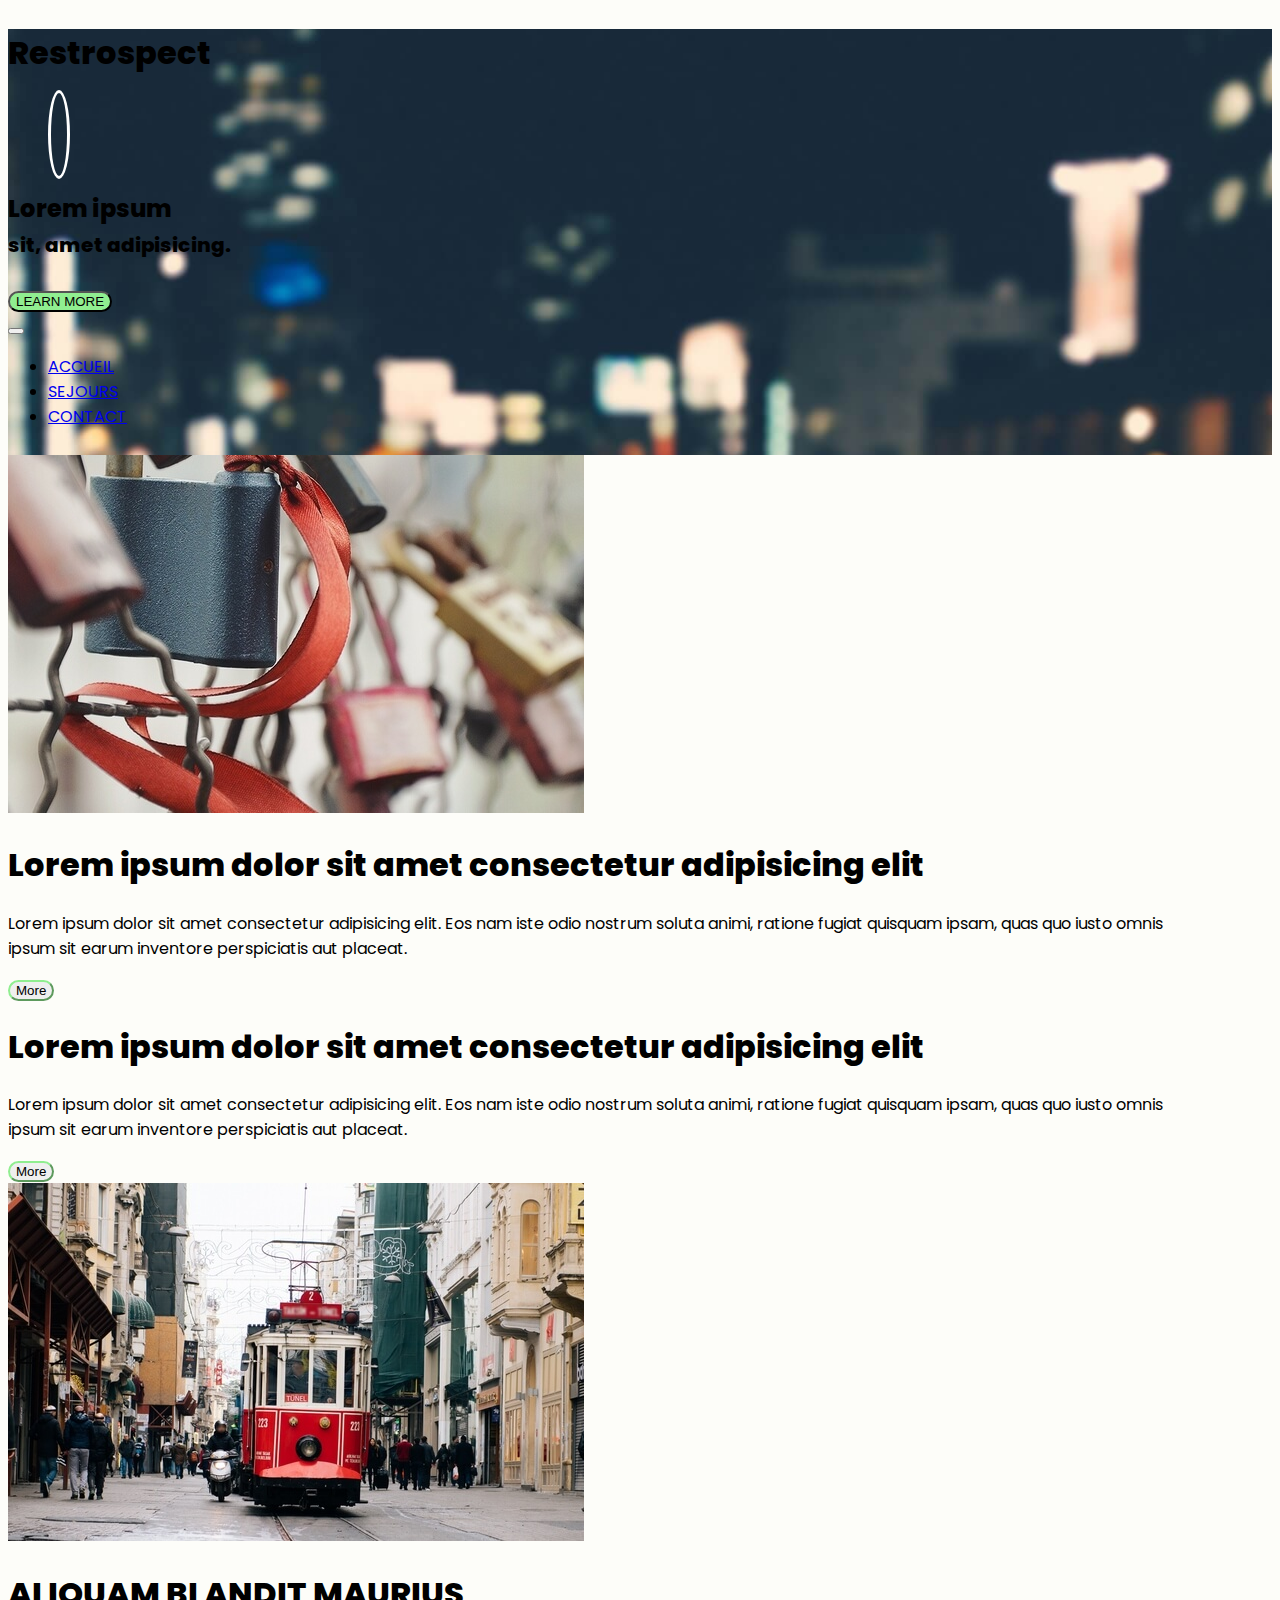
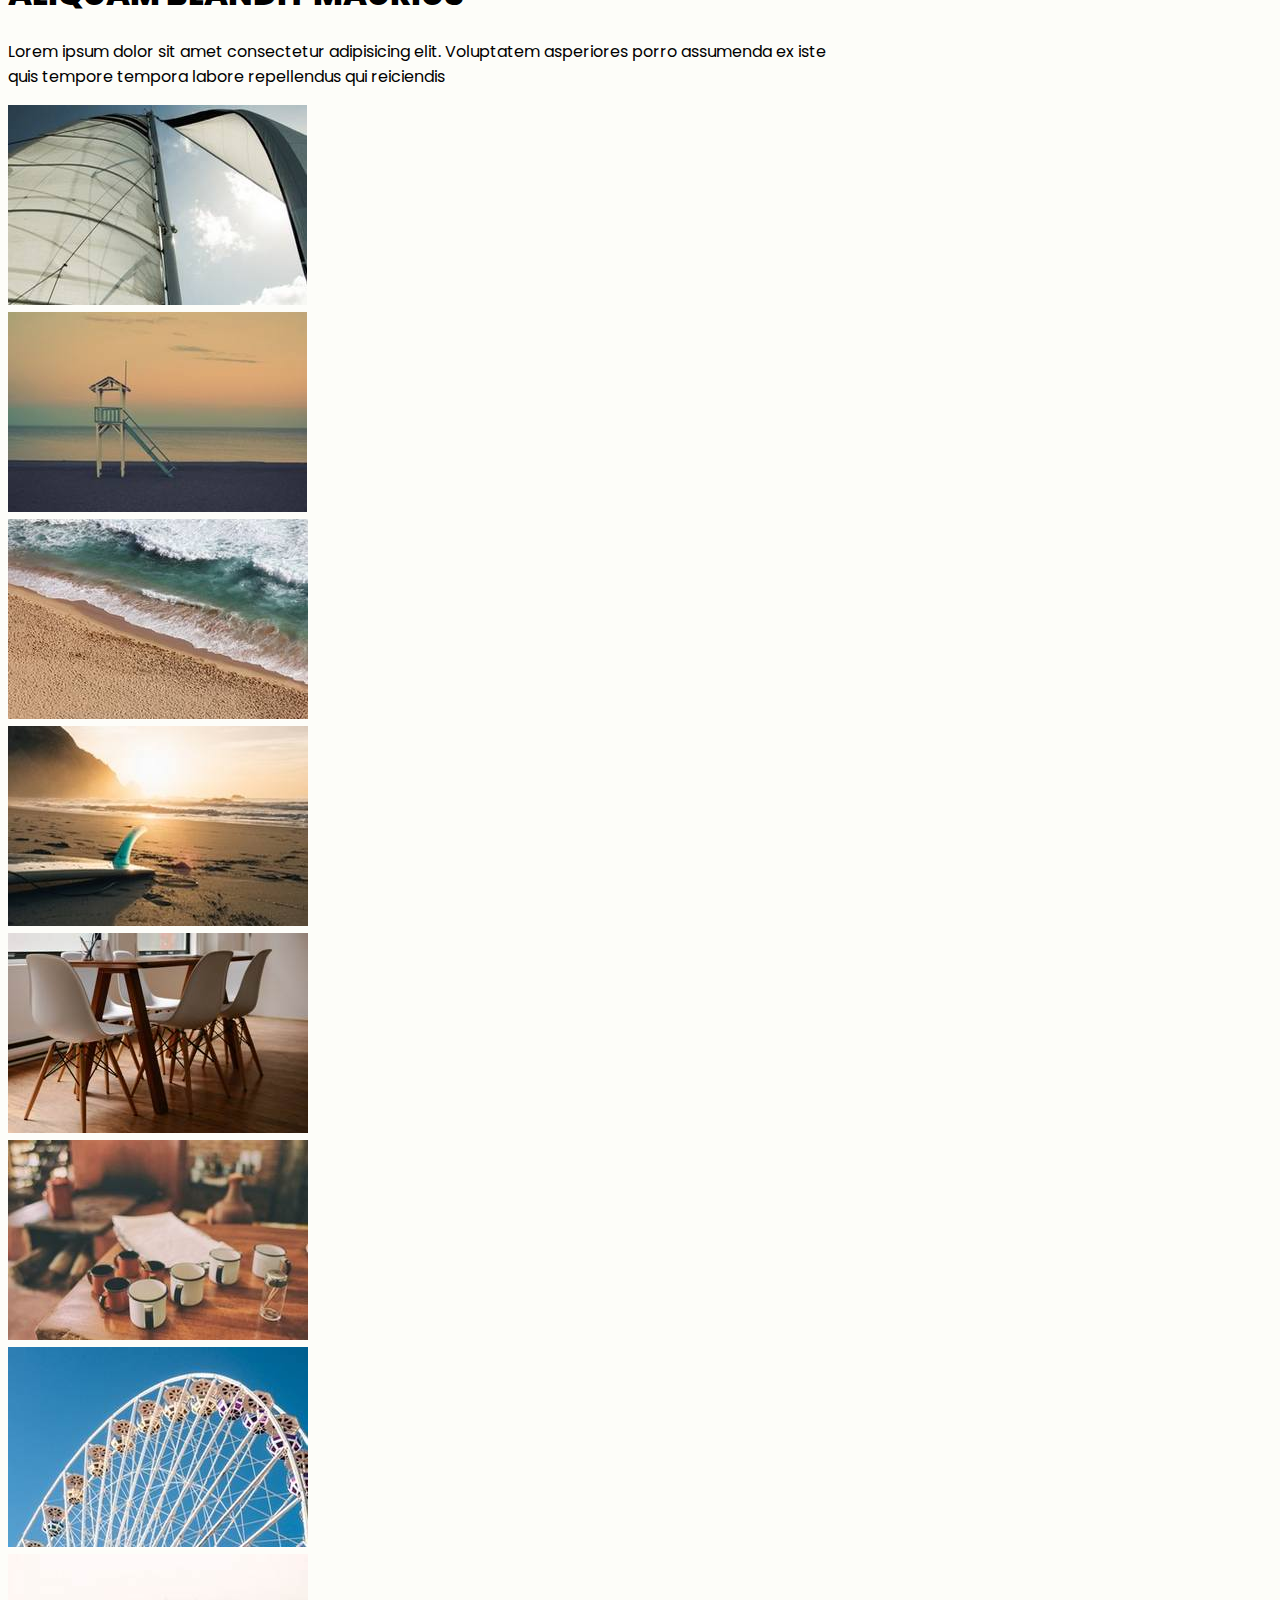
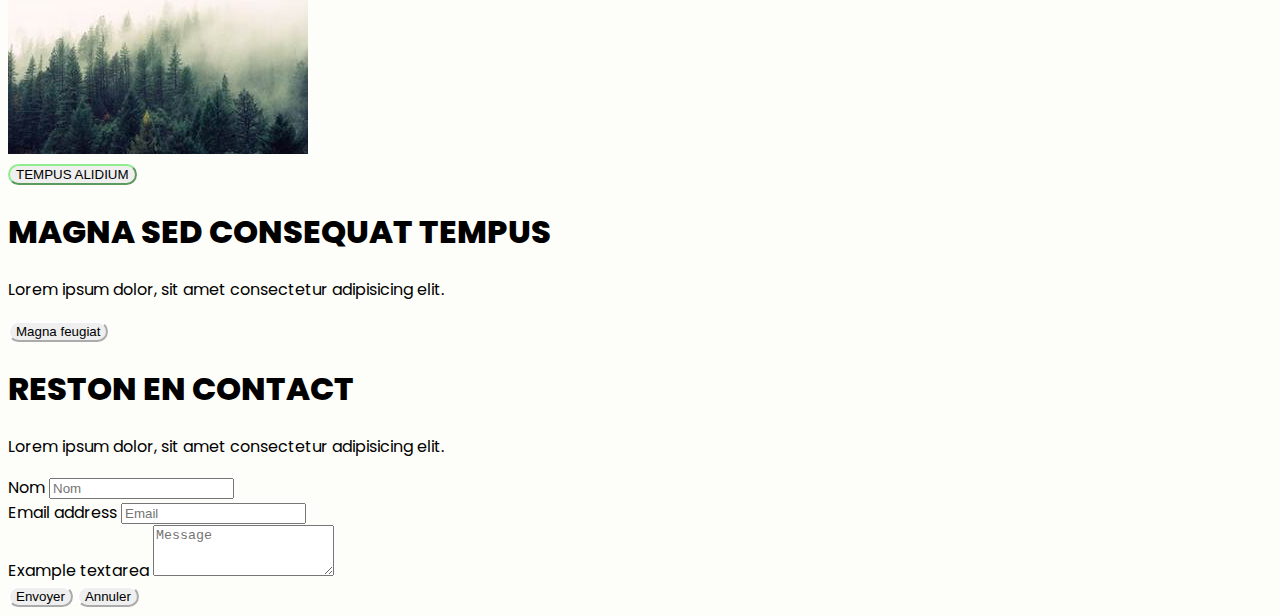
<file: index.html>
<!DOCTYPE html>
<html lang="fr">

<head>
  <meta charset="UTF-8">
  <meta name="viewport" content="width=device-width, initial-scale=1.0">
  <title>Restrospect</title>
  <!-- icones fontawesome-->
  <link rel="stylesheet" href="https://cdnjs.cloudflare.com/ajax/libs/font-awesome/6.2.0/css/all.min.css"
    integrity="sha512-xh6O/CkQoPOWDdYTDqeRdPCVd1SpvCA9XXcUnZS2FmJNp1coAFzvtCN9BmamE+4aHK8yyUHUSCcJHgXloTyT2A=="
    crossorigin="anonymous" referrerpolicy="no-referrer" />
   <!-- Bootstrap CSS -->
   <link href="https://cdn.jsdelivr.net/npm/bootstrap@5.3.2/dist/css/bootstrap.min.css" rel="stylesheet"
   integrity="sha384-T3c6CoIi6uLrA9TneNEoa7RxnatzjcDSCmG1MXxSR1GAsXEV/Dwwykc2MPK8M2HN" crossorigin="anonymous">
  <!-- mon style CSS -->
  <link rel="stylesheet" href="style.css">
</head>

<body>
  <!--------------------------------------- HEADER ------------------------------------->
  <header id="bandeau" class="container-fluid text-light d-flex justify-content-between">
    <!------------- 1er bloc ------------------>
    <div id="titre-menu" class="pt-2">
      <h1 class="fs-3 text-white">Restrospect</h1>
    </div>
    <!------------- 2em bloc ------------------>
    <div id="diamant" class="text-center">
      <figure id="diam">
        <i class="fa-regular fa-gem fs-4 text-white"></i>
      </figure>
      <h2>
        Lorem ipsum <br/>
        <small>sit, amet adipisicing. </small>
      </h2>
      <button type="button" class="btn btn-custum">LEARN MORE</button>
    </div>
    <!------------------ 3em bloc ------------------>
    <nav class="navbar navbar-dark justify-content-end me-5 pt-5" id="menuprincipal">
    <!---------------- burger ------------------->
    <button class="navbar-toggler" type="button" data-bs-toggle="collapse" data-bs-target="#monmenu">
      <i class="fa-solid fa-bars"></i>
    </button>
    <!-- liste de liens -->
    <div class="collapse navbar-collapse mt-2" id="monmenu">
      <ul class="navbar-nav text-end fs-4">
        <li class="nav-item ms-auto active">
          <a href="index.html" class="nav-link">ACCUEIL</a>
        </li>
        <li class="nav-item ms-auto">
          <a href="sejour.html" class="nav-link">SEJOURS</a>
        </li>
        <li class="nav-item ms-auto">
          <a href="#" class="nav-link">CONTACT</a>
        </li>
      </ul>
    </div>
    </nav>
  </header>
  <!--------------------------------------- MAIN --------------------------------------->
  <main class="container">
    <!----------------------------- Première partie du main --------------------------->
    <section id="premier">
      <article class="bg-light py-5 px-5">
        <div class="row bg-white g-0">
          <div class="col-xs-6 col-sm-6 col-md-6 col-lg-6 photo">
            <img src="images/pic01.jpg" class="img-fluid" alt="cadenas">
          </div>
          <div class="col-xs-6 col-sm-6 col-md-6 col-lg-6 texte p-4">
            <h1 class="fs-3">Lorem ipsum dolor sit amet consectetur adipisicing elit</h1>
            <p>Lorem ipsum dolor sit amet consectetur adipisicing elit. Eos nam iste odio nostrum soluta animi,
              ratione fugiat quisquam ipsam,
              quas quo iusto omnis ipsum sit earum inventore perspiciatis aut placeat.</p>
            <button type="button" class="btn btn-outline-custum ">More</button>
          </div>
        </div>
      </article>
      <article class="bg-light py-5 px-5">
        <div class="row bg-white g-0">
          <div class="col-xs-6 col-sm-6 col-md-6 col-lg-6 texte p-4">
            <h1 class="fs-3">Lorem ipsum dolor sit amet consectetur adipisicing elit</h1>
            <p>Lorem ipsum dolor sit amet consectetur adipisicing elit. Eos nam iste odio nostrum soluta animi,
              ratione fugiat quisquam ipsam,
              quas quo iusto omnis ipsum sit earum inventore perspiciatis aut placeat.</p>
            <button type="button" class="btn btn-outline-custum">More</button>
          </div>
          <div class="col-xs-6 col-sm-6 col-md-6 col-lg-6 photo">
            <img src="images/pic02.jpg" class="img-fluid" alt="cadenas">
          </div>
        </div>
      </article>
    </section>
    <!----------------------------------- Deuxième partie du main ------------------------------->
    <section id="deuxieme">
      <div class="col-xs-12 col-sm-12 col-md-12 col-lg-12 text-center">
        <h1 class="fs-3">ALIQUAM BLANDIT MAURIUS</h1>
        <P>Lorem ipsum dolor sit amet consectetur adipisicing elit. Voluptatem asperiores porro assumenda ex iste<br>
          quis tempore tempora labore repellendus qui reiciendis</P>
      </div>
      <div class="row">
        <div class="col-xs-3 col-sm-3 col-md-3 col-lg-3">
          <img src="images/pic03.jpg" alt="immeuble">
        </div>
        <div class="col-xs-3 col-sm-3 col-md-3 col-lg-3">
          <img src="images/pic04.jpg" alt="plage">
        </div>
        <div class="col-xs-3 col-sm-3 col-md-3 col-lg-3">
          <img src="images/pic05.jpg" alt="plage">
        </div>
        <div class="col-xs-3 col-sm-3 col-md-3 col-lg-3">
          <img src="images/pic06.jpg" alt="plage">
        </div>
      </div>
      <div class="row">
        <div class="col-xs-3 col-sm-3 col-md-3 col-lg-3">
          <img src="images/pic07.jpg" alt="table">
        </div>
        <div class="col-xs-6 col-sm-6 col-md-3 col-lg-3">
          <img src="images/pic08.jpg" alt="tasse">
        </div>
        <div class="col-xs-6 col-sm-6 col-md-3 col-lg-3">
          <img src="images/pic09.jpg" alt="roue">
        </div>
        <div class="col-xs-3 col-sm-6 col-md-3 col-lg-3">
          <img src="images/pic10.jpg" alt="foret">
        </div>
      </div>
      <div class="col-xs-12 col-sm-12 col-md-12 col-lg-12 text-center p-4">
        <button type="button" class="btn btn-outline-fin">TEMPUS ALIDIUM</button>
      </div>
    </section>
  </main>
  <!----------------------------------- Footer ----------------------------------------------->
  <footer id="pied" class="container-fluid bg-dark">
    <div class="row">
      <div class="col-xs-12 col-sm-12 col-md-12 col-lg-12 text-center mt-4">
        <h1 class="fs-3 text-white">MAGNA SED CONSEQUAT TEMPUS</h1>
        <p class="text-white">Lorem ipsum dolor, sit amet consectetur adipisicing elit.</p>
        <button type="button" class="btn btn-outline-footer text-white mg-10">Magna feugiat</button>
      </div>
      <div class="row bas mt-5">
        <div class="col-xs-12 col-sm-12 col-md-12 col-lg-12 text-center">
          <h1 class="fs-3 text-white">RESTON EN CONTACT</h1>
          <p class="text-white">Lorem ipsum dolor, sit amet consectetur adipisicing elit.</p>
        </div>
        <div class="row mb-4">
          <div class=" col-xs-6 col-sm-6 col-md-6 col-lg-6">
            <label for="exampleFormControlInput1" class="form-label">Nom</label>
            <input type="email" class="form-control" id="exampleFormControlInput1" placeholder="Nom">
          </div>
          <div class="col-xs-6 col-sm-6 col-md-6 col-lg-6">
            <label for="exampleFormControlInput1" class="form-label">Email address</label>
            <input type="email" class="form-control" id="exampleFormControlInput1" placeholder="Email">
          </div>
          <div class="col-xs-12 col-sm-12 col-md-12 col-lg-12 mb-1">
            <label for="exampleFormControlTextarea1" class="form-label">Example textarea</label>
            <textarea class="form-control" id="exampleFormControlTextarea1" rows="3" placeholder="Message"></textarea>
          </div>
          <div class="row text-center p-2">
            <div class=" col-xs-6 col-sm-6 col-md-6 col-lg-6 mx-auto p-2">
              <button type="button" class="btn btn-outline-footer text-white mg-10 ">Envoyer</button>
              <button type="button" class="btn btn-outline-footer text-white mg-10">Annuler</button>
            </div>
          </div>
          <div class="row ml-4">
            <div class=" col-xs-4 col-sm-4 col-md-4 col-lg-4 text-center mx-auto p-2">
              <i class="fa-brands fa-facebook fs-4 text-white p-1"></i>
              <i class="fa-brands fa-twitter fs-4 text-white p-1"></i>
              <i class="fa-brands fa-instagram fs-4 text-white p-1"></i>
              <i class="fa-brands fa-linkedin fs-4 text-white p-1"></i>
            </div>
          </div>
  </footer>
  <script src="scripts/bootstrap.js"></script>
</body>

</html>
</file>
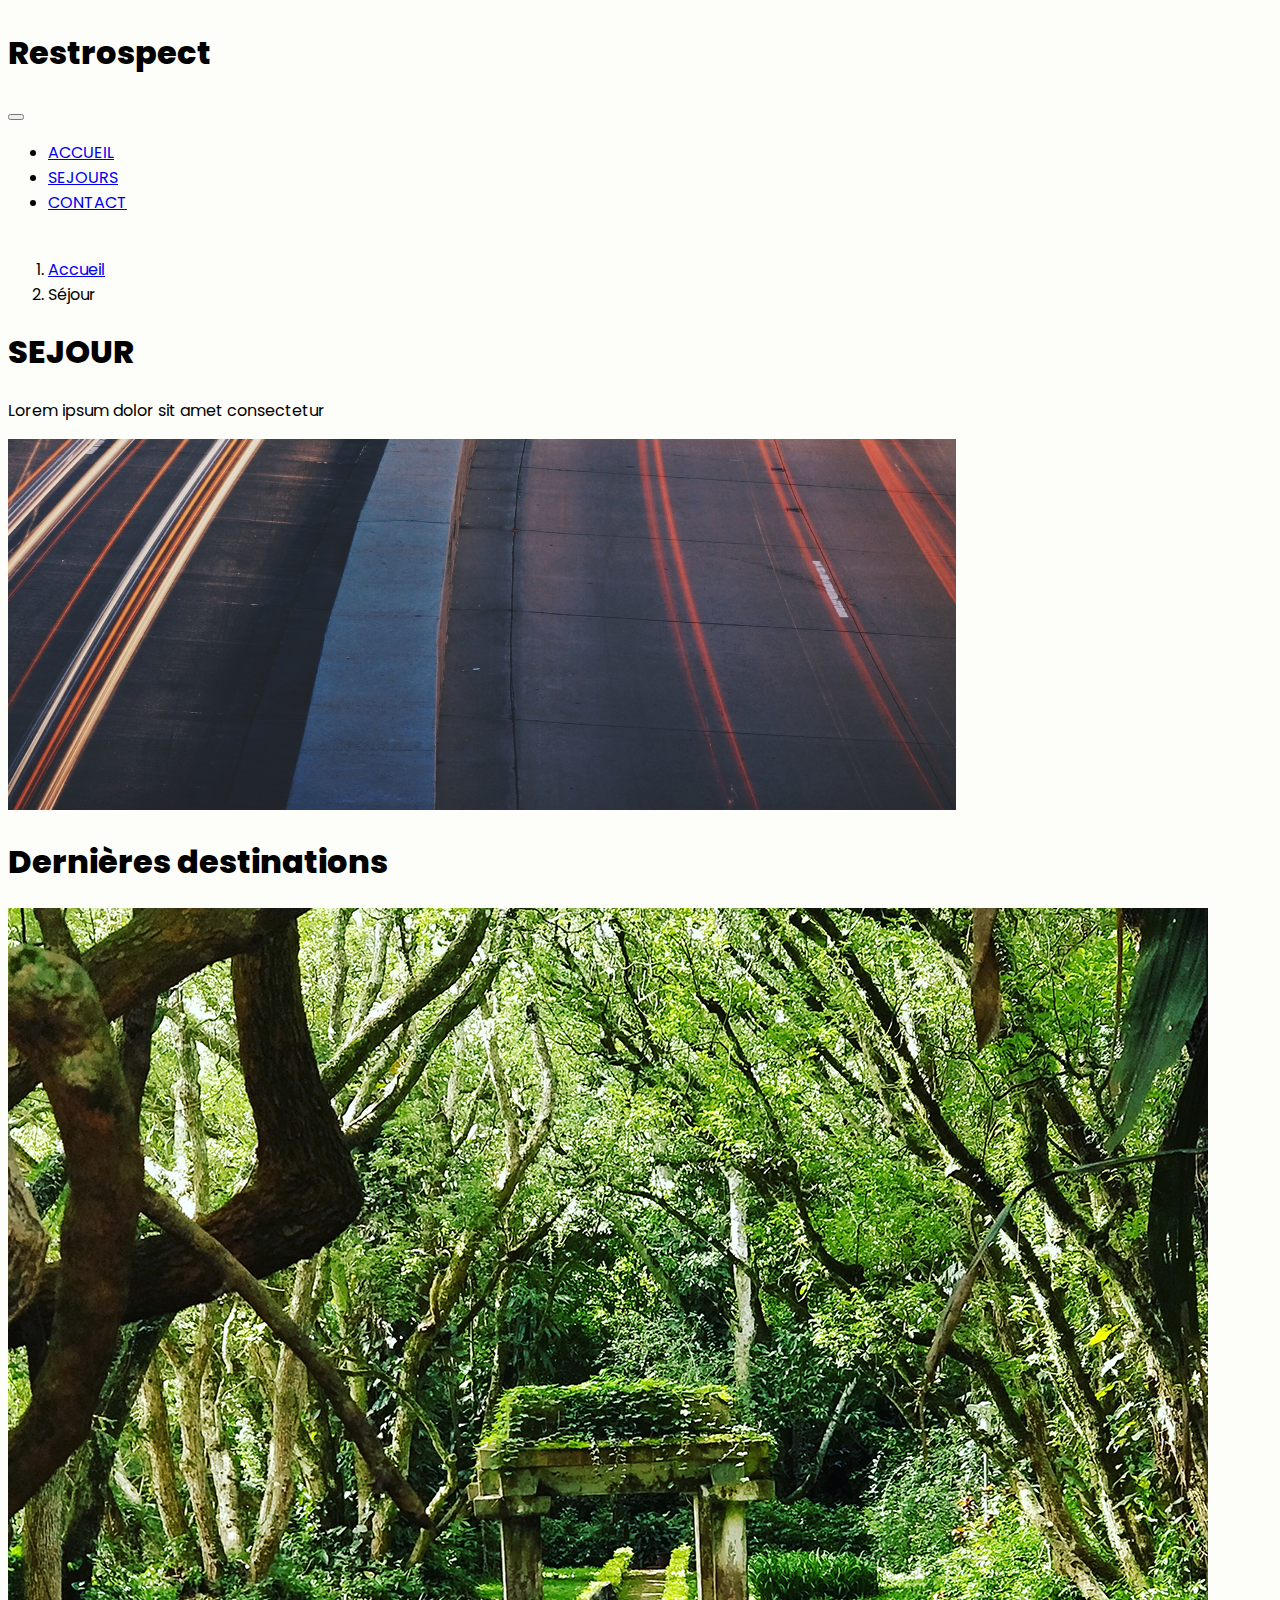
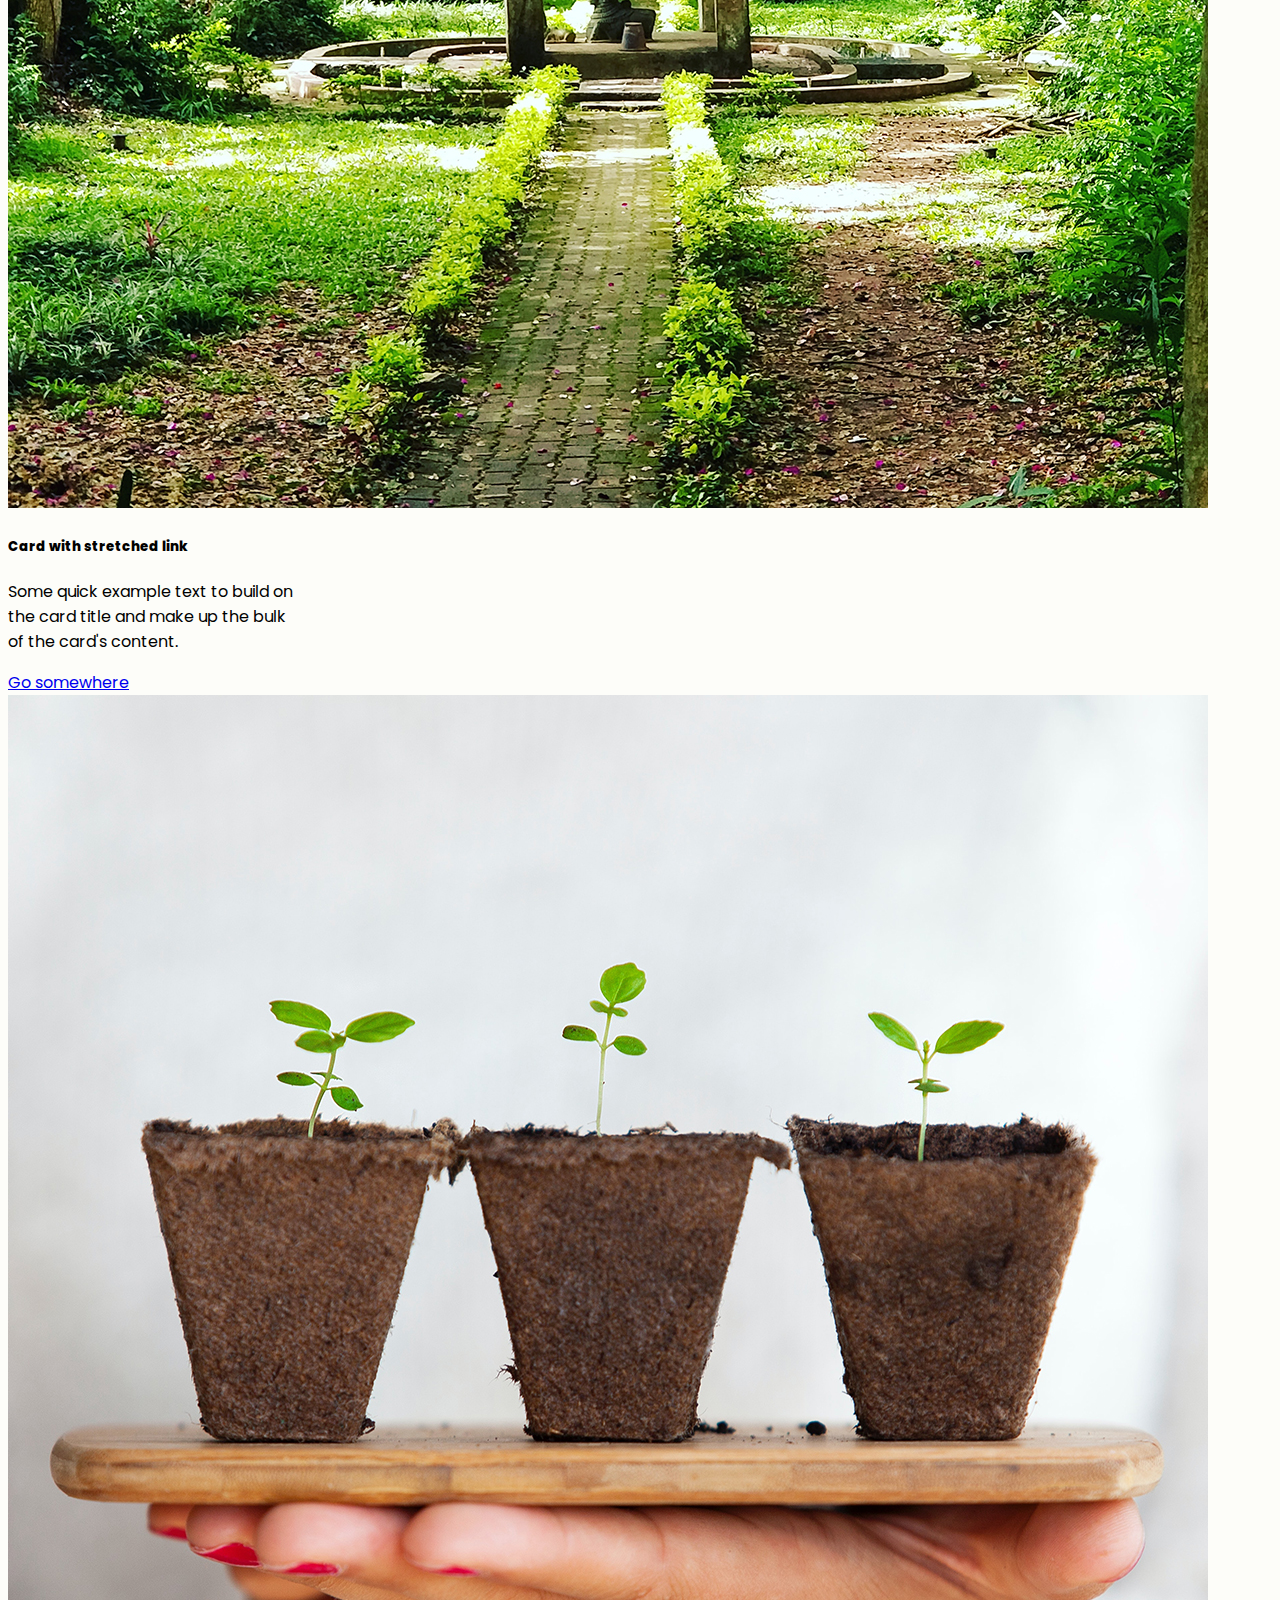
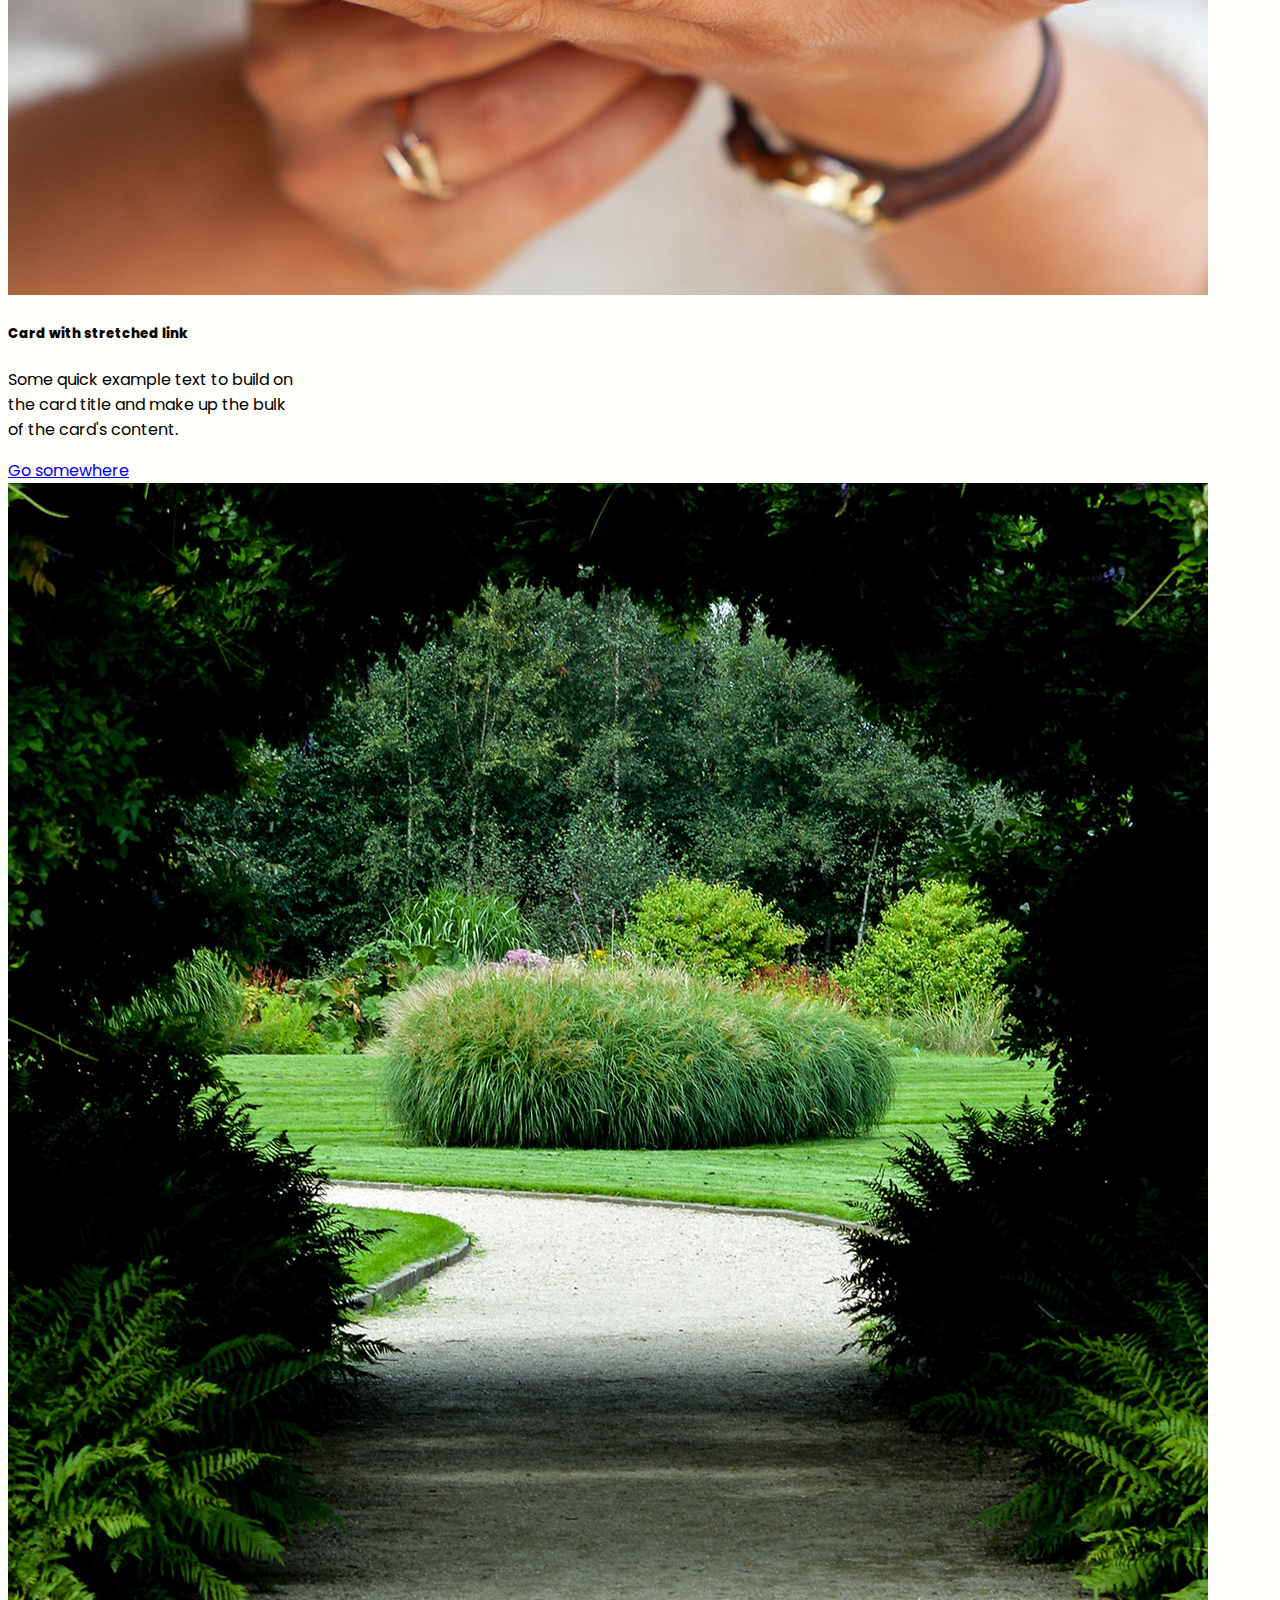
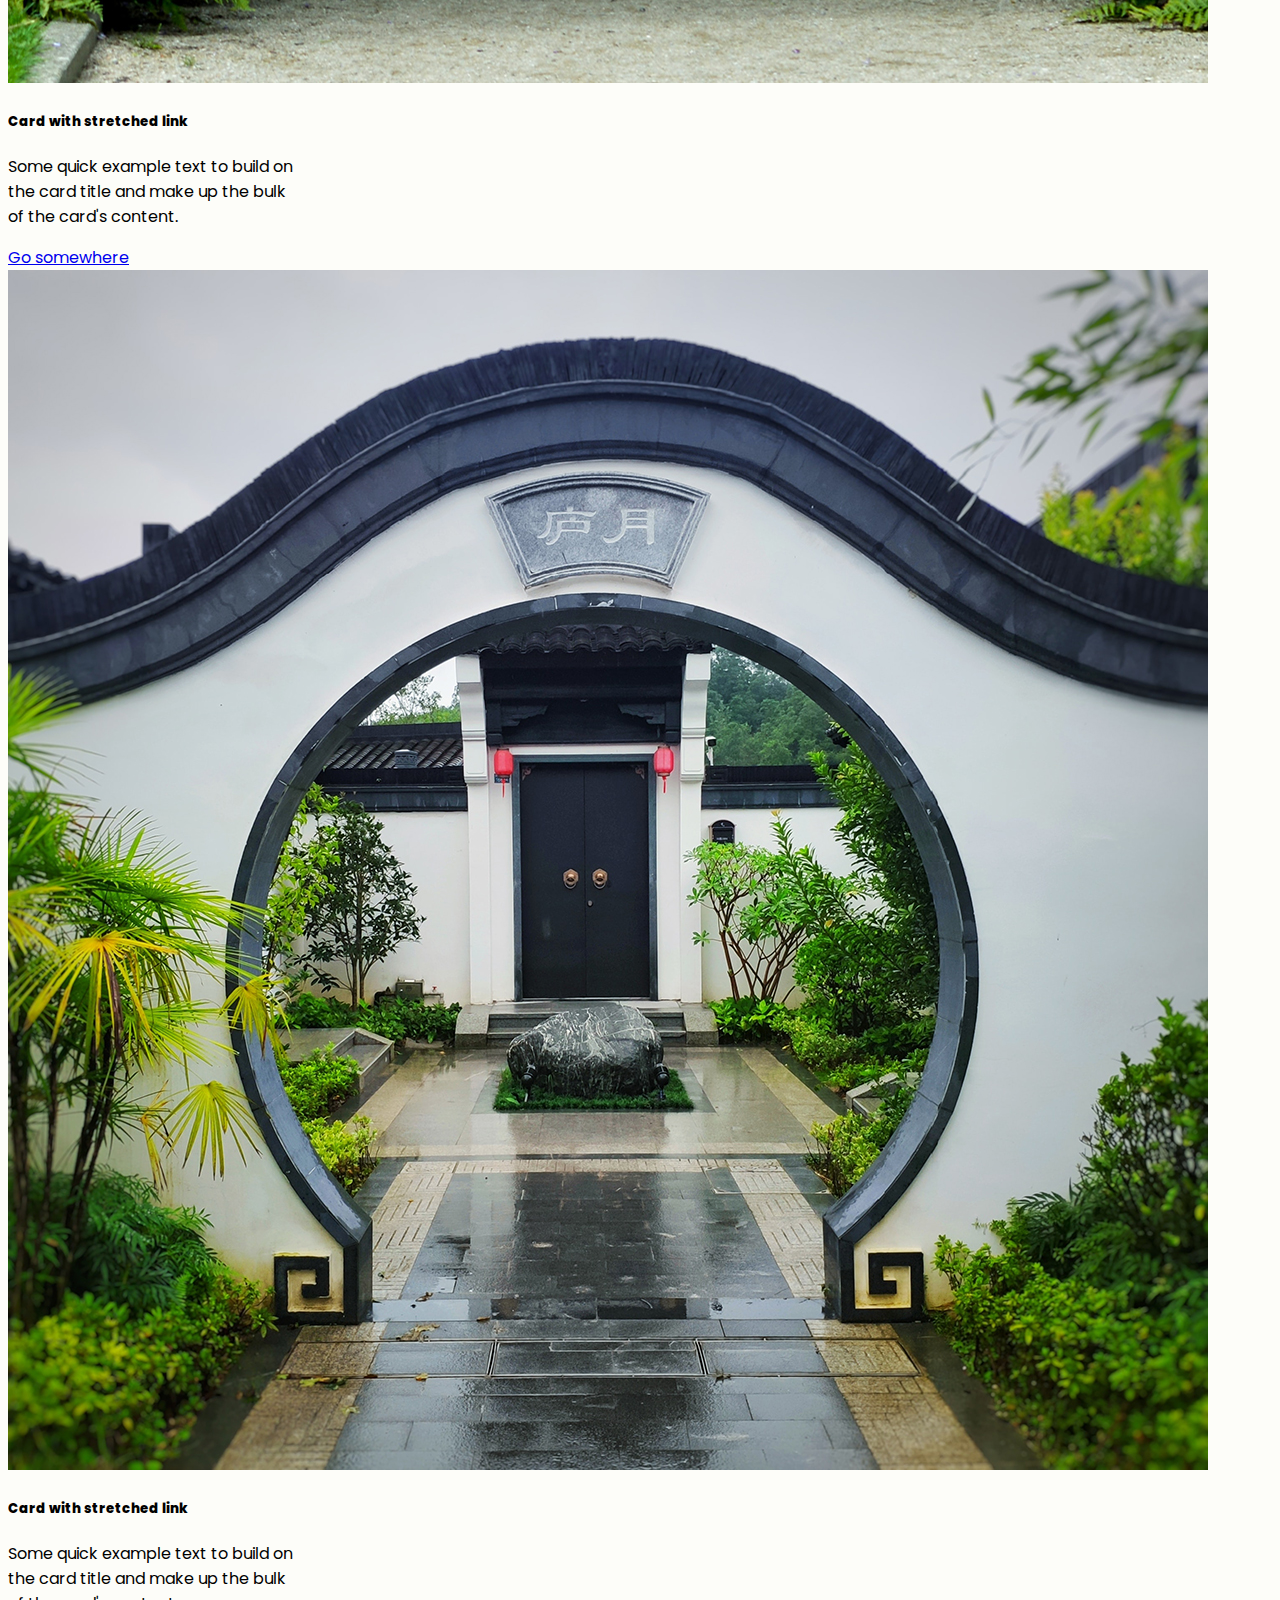
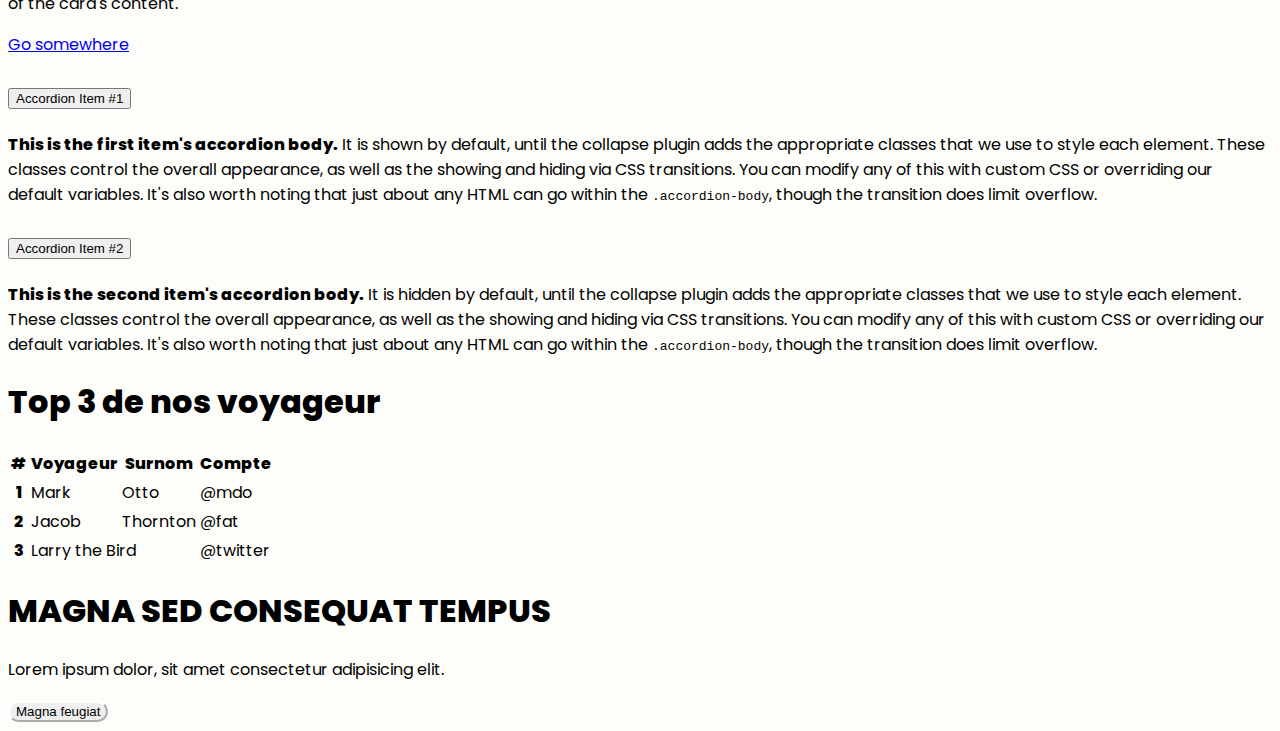
<file: sejour.html>
<!DOCTYPE html>
<html lang="fr">

<head>
    <meta charset="UTF-8">
    <meta name="viewport" content="width=device-width, initial-scale=1.0">
    <title>Séjour</title>
    <!-- icones fontawesome-->
    <link rel="stylesheet" href="https://cdnjs.cloudflare.com/ajax/libs/font-awesome/6.2.0/css/all.min.css"
        integrity="sha512-xh6O/CkQoPOWDdYTDqeRdPCVd1SpvCA9XXcUnZS2FmJNp1coAFzvtCN9BmamE+4aHK8yyUHUSCcJHgXloTyT2A=="
        crossorigin="anonymous" referrerpolicy="no-referrer" />
    <!-- Bootstrap CSS -->
    <link href="https://cdn.jsdelivr.net/npm/bootstrap@5.3.2/dist/css/bootstrap.min.css" rel="stylesheet"
        integrity="sha384-T3c6CoIi6uLrA9TneNEoa7RxnatzjcDSCmG1MXxSR1GAsXEV/Dwwykc2MPK8M2HN" crossorigin="anonymous">
    <!-- mon style CSS -->
    <link rel="stylesheet" href="style.css">
</head>

<body>
    <header id="bandeaudeux" class="container-fluid text-light d-flex justify-content-around bg-black">
        <!------------- 1er bloc ------------------>
        <div id="titre-menu" class="pt-2">
            <h1 class="fs-3 text-white">Restrospect</h1>
        </div>
        <!------------------ 3em bloc ------------------>
        <nav class="navbar navbar-dark justify-content-end mx-5 pt-2" id="menuprincipal">
            <!---------------- burger ------------------->
            <button class="navbar-toggler" type="button" data-bs-toggle="collapse" data-bs-target="#monmenu">
                <i class="fa-solid fa-bars"></i>
            </button>
            <!-- liste de liens -->
            <div class="collapse navbar-collapse mt-2" id="monmenu">
                <ul class="navbar-nav text-end fs-4">
                    <li class="nav-item ms-auto active">
                        <a href="#" class="nav-link">ACCUEIL</a>
                    </li>
                    <li class="nav-item ms-auto">
                        <a href="#" class="nav-link">SEJOURS</a>
                    </li>
                    <li class="nav-item ms-auto">
                        <a href="#" class="nav-link">CONTACT</a>
                    </li>
                </ul>
            </div>
        </nav>
    </header>
    <main class="container-fluid">
        <section>
            <div class="row col-xs-12 col-sm-12 col-md-12 col-lg-12 pt-4">
                <nav style="--bs-breadcrumb-divider: '>';" aria-label="breadcrumb">
                    <ol class="breadcrumb">
                        <li class="breadcrumb-item"><a href="index.html"
                                class="text-black text-decoration-none">Accueil</a></li>
                        <li class="breadcrumb-item active" aria-current="page">Séjour</li>
                    </ol>
                </nav>
                <h1 class="fs-3 text-center">SEJOUR</h1>
                <p class="text-center">Lorem ipsum dolor sit amet consectetur</p>
                <img src="images/pic11.jpg" class="route rounded mx-auto d-block" alt="route">
            </div>
        </section>
        <section>
            <h1 class="fs-3 pt-5">Dernières destinations</h1>
            <div class="row">
                <div class="col-xs-12 col-sm-6 col-md-6 col-lg-3 pt-2">
                    <div class="card" style="width: 18rem;">
                        <img src="images/kailash-sankar.jpg" class="card-img-top" alt="jardin">
                        <div class="card-body">
                            <h5 class="card-title">Card with stretched link</h5>
                            <p class="card-text">Some quick example text to build on the card title and make up the bulk
                                of the card's content.</p>
                            <a href="#" class="btn btn-primary stretched-link">Go somewhere</a>
                        </div>
                    </div>
                </div>

                <div class="col-xs-12 col-sm-6 col-md-6 col-lg-3 pt-2">
                    <div class="card" style="width: 18rem;">
                        <img src="images/daniel-oberg.jpg" class="card-img-top" alt="jardin">
                        <div class="card-body">
                            <h5 class="card-title">Card with stretched link</h5>
                            <p class="card-text">Some quick example text to build on the card title and make up the bulk
                                of the card's content.</p>
                            <a href="#" class="btn btn-primary stretched-link">Go somewhere</a>
                        </div>
                    </div>
                </div>
                <div class="col-xs-12 col-sm-6 col-md-6 col-lg-3 pt-2">
                    <div class="card" style="width: 18rem;">
                        <img src="images/maria-hada.jpg" class="card-img-top" alt="jardin">
                        <div class="card-body">
                            <h5 class="card-title">Card with stretched link</h5>
                            <p class="card-text">Some quick example text to build on the card title and make up the bulk
                                of the card's content.</p>
                            <a href="#" class="btn btn-primary stretched-link">Go somewhere</a>
                        </div>
                    </div>
                </div>
                <div class="col-xs-12 col-sm-6 col-md-6 col-lg-3 pt-2">
                    <div class="card" style="width: 18rem;">
                        <img src="images/peter-li.jpg" class="card-img-top" alt="jardin">
                        <div class="card-body">
                            <h5 class="card-title">Card with stretched link</h5>
                            <p class="card-text">Some quick example text to build on the card title and make up the bulk
                                of the card's content.</p>
                            <a href="#" class="btn btn-primary stretched-link">Go somewhere</a>
                        </div>
                    </div>
                </div>
            </div>
        </section>
        <section>
            <div class="row pt-4 pb-4">
                <!-- Partie accordéon -->
                <div class="col-xs-12 col-sm-6 col-md-6 col-lg-6">
                    <div class="accordion" id="accordionExample">
                        <div class="accordion-item">
                            <h2 class="accordion-header">
                                <button class="accordion-button" type="button" data-bs-toggle="collapse"
                                    data-bs-target="#collapseOne" aria-expanded="true" aria-controls="collapseOne">
                                    Accordion Item #1
                                </button>
                            </h2>
                            <div id="collapseOne" class="accordion-collapse collapse show"
                                data-bs-parent="#accordionExample">
                                <div class="accordion-body">
                                    <strong>This is the first item's accordion body.</strong> It is shown by default,
                                    until the collapse plugin adds the appropriate classes that we use to style each
                                    element. These classes control the overall appearance, as well as the showing and
                                    hiding via CSS transitions. You can modify any of this with custom CSS or overriding
                                    our default variables. It's also worth noting that just about any HTML can go within
                                    the <code>.accordion-body</code>, though the transition does limit overflow.
                                </div>
                            </div>
                        </div>
                        <div class="accordion-item">
                            <h2 class="accordion-header">
                                <button class="accordion-button collapsed" type="button" data-bs-toggle="collapse"
                                    data-bs-target="#collapseTwo" aria-expanded="false" aria-controls="collapseTwo">
                                    Accordion Item #2
                                </button>
                            </h2>
                            <div id="collapseTwo" class="accordion-collapse collapse"
                                data-bs-parent="#accordionExample">
                                <div class="accordion-body">
                                    <strong>This is the second item's accordion body.</strong> It is hidden by default,
                                    until the collapse plugin adds the appropriate classes that we use to style each
                                    element. These classes control the overall appearance, as well as the showing and
                                    hiding via CSS transitions. You can modify any of this with custom CSS or overriding
                                    our default variables. It's also worth noting that just about any HTML can go within
                                    the <code>.accordion-body</code>, though the transition does limit overflow.
                                </div>
                            </div>
                        </div>
                    </div>
                </div>
                <!-- Partie table -->
                <div class="col-xs-12 col-sm-6 col-md-6 col-lg-6 pt-5">
                    <h1 class="fs-3">Top 3 de nos voyageur</h1>
                    <table class="table">
                        <thead>
                            <tr>
                                <th scope="col">#</th>
                                <th scope="col">Voyageur</th>
                                <th scope="col">Surnom</th>
                                <th scope="col">Compte</th>
                            </tr>
                        </thead>
                        <tbody>
                            <tr>
                                <th scope="row">1</th>
                                <td>Mark</td>
                                <td>Otto</td>
                                <td>@mdo</td>
                            </tr>
                            <tr>
                                <th scope="row">2</th>
                                <td>Jacob</td>
                                <td>Thornton</td>
                                <td>@fat</td>
                            </tr>
                            <tr>
                                <th scope="row">3</th>
                                <td colspan="2">Larry the Bird</td>
                                <td>@twitter</td>
                            </tr>
                        </tbody>
                    </table>
                </div>
        </section>
    </main>
    <!----------------------------------- Footer ----------------------------------------------->
    <footer id="pied" class="container-fluid bg-dark">
        <div class="row">
            <div class="col-xs-12 col-sm-12 col-md-12 col-lg-12 text-center mt-4">
                <h1 class="fs-3 text-white">MAGNA SED CONSEQUAT TEMPUS</h1>
                <p class="text-white">Lorem ipsum dolor, sit amet consectetur adipisicing elit.</p>
                <button type="button" class="btn btn-outline-footer text-white mg-10">Magna feugiat</button>
            </div>

            <div class="row ml-4">
                <div class=" col-xs-4 col-sm-4 col-md-4 col-lg-4 text-center mx-auto p-2 pt-4">
                    <i class="fa-brands fa-facebook fs-4 text-white p-1"></i>
                    <i class="fa-brands fa-twitter fs-4 text-white p-1"></i>
                    <i class="fa-brands fa-instagram fs-4 text-white p-1"></i>
                    <i class="fa-brands fa-linkedin fs-4 text-white p-1"></i>
                </div>
            </div>
    </footer>
    <script src="scripts/bootstrap.js"></script>
</body>


</html>
</file>
<file: style.css>
/* HEADER */
/* pour éviter le scrool horizontal */
html,
body {
    overflow-x: hidden
}

/* poppins-regular - latin */
@font-face {
    font-display: swap;
    /* Check https://developer.mozilla.org/en-US/docs/Web/CSS/@font-face/font-display for other options. */
    font-family: 'Poppins';
    font-style: normal;
    font-weight: 400;
    src: url('fonts/poppins-v20-latin-regular.woff2') format('woff2');
    /* Chrome 36+, Opera 23+, Firefox 39+, Safari 12+, iOS 10+ */
}

/* poppins-800 - latin */
@font-face {
    font-display: swap;
    /* Check https://developer.mozilla.org/en-US/docs/Web/CSS/@font-face/font-display for other options. */
    font-family: 'Poppins';
    font-style: normal;
    font-weight: 800;
    src: url('fonts/poppins-v20-latin-800.woff2') format('woff2');
    /* Chrome 36+, Opera 23+, Firefox 39+, Safari 12+, iOS 10+ */
}

body {
    font-family: 'Poppins';
    background-color: rgba(245, 245, 220, 0.178)
}

.container {
    width: 1200px;
}

/* HEADER */
#bandeau {
    background-image: url("./images/banner.jpg");
    background-size: cover;
    min-height: 350px;
    padding-bottom: 10px;
}
#bandeaudeux{
   
    padding-bottom: 10px;
}
#diamant{
    align-self: center;
    width:50%;
}
#diamant #diam i{
    font-size:3rem;
    border:3px solid #FFF;
    padding:8px;
    margin-top:100px;
    border-radius: 100%;
    -webkit-border-radius: 100%;
    -moz-border-radius: 100%;
    -ms-border-radius: 100%;
    -o-border-radius: 100%;
}
#menuprincipal{
    width:20%;
    align-self:flex-start; 
}
#menuprincipal button i{
    font-size:2rem;
}

.btn-custum {
    border-radius: 17px;
    -webkit-border-radius: 17px;
    -moz-border-radius: 17px;
    -ms-border-radius: 17px;
    -o-border-radius: 17px;
    background-color: lightgreen;
    margin-top: 10px;
}
.route{
    width: 75%;
}

/**************************** MAIN *******************************/
/************************ Section premier **********************/
.btn-outline-custum {
    border-radius: 15px;
    -webkit-border-radius: 15px;
    -moz-border-radius: 15px;
    -ms-border-radius: 15px;
    -o-border-radius: 15px;
    border-color: lightgreen;
}


/****************************** Section deuxième ************ */


.btn-outline-fin{
    border-radius: 20px;
    -webkit-border-radius: 20px;
    -moz-border-radius: 20px;
    -ms-border-radius: 20px;
    -o-border-radius: 20px;
    border-color: lightgreen;

}
/******** FOOTER ***************************/


.btn-outline-footer{
    border-radius: 15px;
    -webkit-border-radius: 15px;
    -moz-border-radius: 15px;
    -ms-border-radius: 15px;
    -o-border-radius: 15px;
    border-color: white;
    
}
</file>
